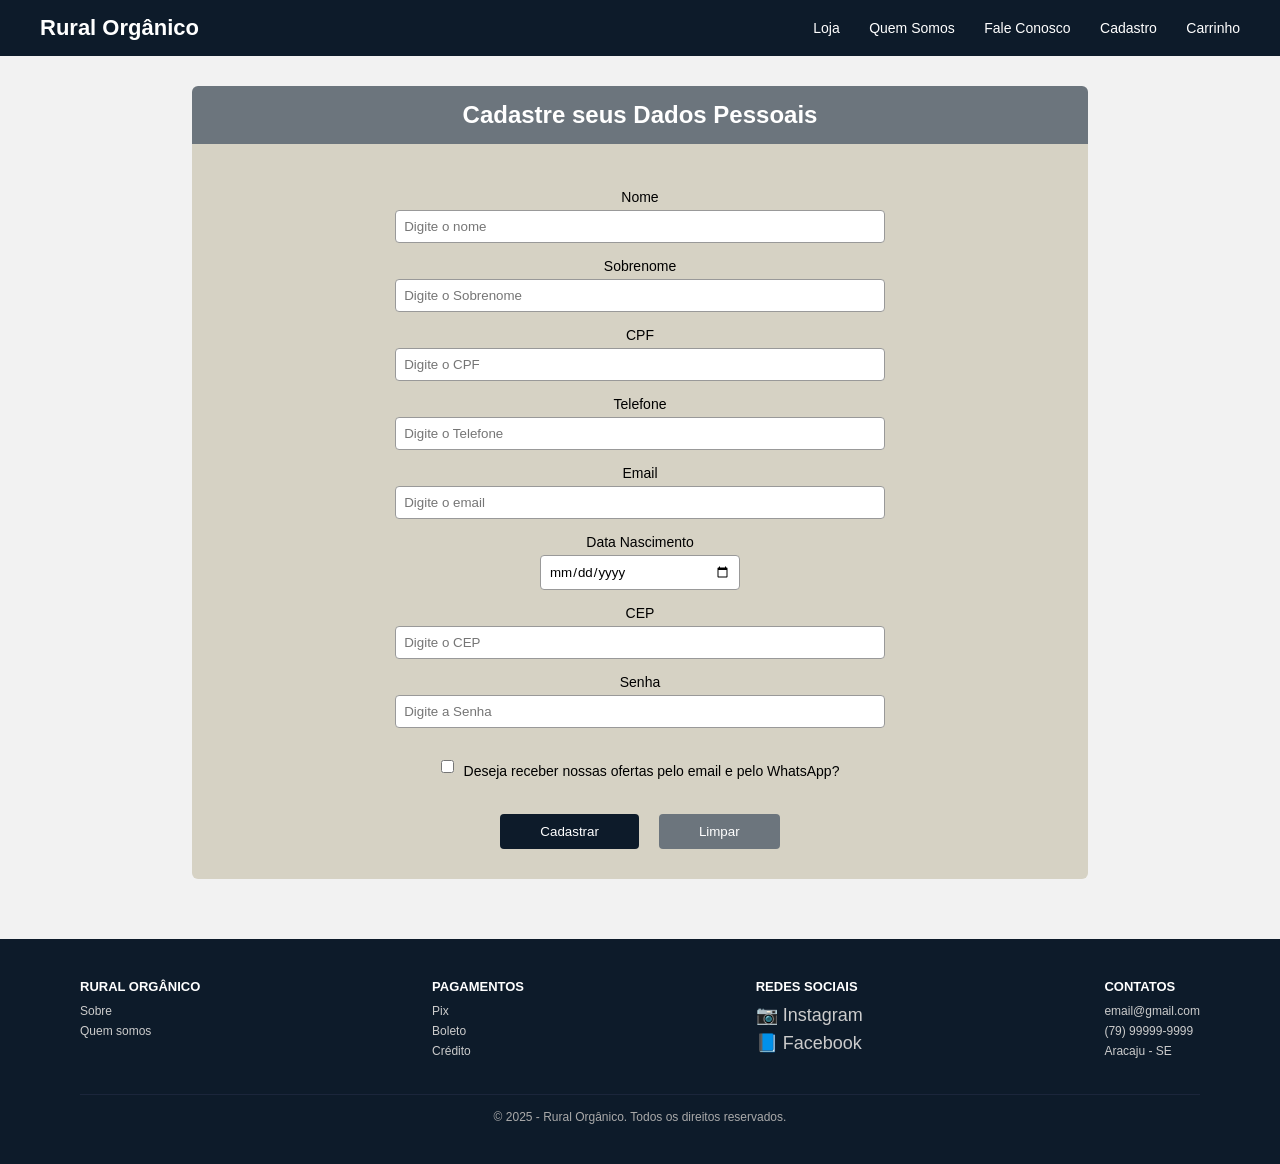
<file: Html/cadastro.html>
<!DOCTYPE html>
<html lang="en">
<head>
    <meta charset="UTF-8">
    <meta name="viewport" content="width=device-width, initial-scale=1.0">
    <link rel="stylesheet" href="/Css/style.css">
    <title>Cadastro</title>
</head>
<body>
    <header class="topo">
    <div class="logo">Rural Orgânico</div>

    <nav class="menu">
      <a href="/Loja Virtual/Html/index.html">Loja</a>
      <a href="#">Quem Somos</a>
      <a href="#">Fale Conosco</a>
      <a href="/Loja Virtual/Html/cadastro.html">Cadastro</a>
      <a href="/Loja Virtual/Html/carrinho.html">Carrinho</a>
    </nav>
    </header> 

  <section class="titulo-cadastro">
    <h2>Cadastre seus Dados Pessoais</h2>
</section>

<section class="form-container">
    <form class="form-cadastro">

        <label>Nome</label>
        <input type="text" placeholder="Digite o nome" required>

        <label>Sobrenome</label>
        <input type="text" placeholder="Digite o Sobrenome" required>

        <label>CPF</label>
        <input type="text" placeholder="Digite o CPF" required>

        <label>Telefone</label>
        <input type="text" placeholder="Digite o Telefone" required>

        <label>Email</label>
        <input type="email" placeholder="Digite o email" required>

        <label>Data Nascimento</label>
        <input type="date">

        <label>CEP</label>
        <input type="text" placeholder="Digite o CEP" required>

        <label>Senha</label>
        <input type="password" placeholder="Digite a Senha" required>

        <div class="checkbox">
            <input type="checkbox" id="ofertas">
            <label for="ofertas">Deseja receber nossas ofertas pelo email e pelo WhatsApp?</label>
        </div>

        <div class="botoes">
            <button type="submit" class="btn-cadastrar">Cadastrar</button>
            <button type="reset" class="btn-limpar">Limpar</button>
        </div>

    </form>
</section>


<footer class="footer">

  <div class="footer-content">


    <div class="footer-col">
      <h3>RURAL ORGÂNICO</h3>
      <a href="#">Sobre</a>
      <a href="#">Quem somos</a>
    </div>

    <div class="footer-col">
      <h3>PAGAMENTOS</h3>
      <a href="79996221448">Pix</a>
      <a href="#">Boleto</a>
      <a href="#">Crédito</a>
    </div>

    <div class="footer-col">
      <h3>REDES SOCIAIS</h3>
      <div class="social">
        <a href="#">📷 Instagram</a>
        <a href="#">📘 Facebook</a>
      </div>
    </div>

    <div class="footer-col">
      <h3>CONTATOS</h3>
      <p> email@gmail.com</p>
      <p> (79) 99999-9999</p>
      <p> Aracaju - SE</p>
    </div>

  </div>

  <div class="footer-bottom">
    © 2025 - Rural Orgânico. Todos os direitos reservados.
  </div>

</footer>

</body>
</html>
</file>
<file: Css/style.css>
* {
    margin: 0;
    padding: 0;
    box-sizing: border-box;
    font-family: Arial, Helvetica, sans-serif;
}

body {
    background-color: #f2f2f2;
}

.topo {
    background-color: #0d1b2a;
    color: white;
    display: flex;
    justify-content: space-between;
    align-items: center;
    padding: 15px 40px;
}

.logo {
    font-size: 22px;
    font-weight: bold;
}

.menu a {
    color: white;
    text-decoration: none;
    margin-left: 25px;
    font-size: 14px;
}

.categorias {
    background-color: #8d99ae;
    padding: 15px 80px;
    display: flex;
    flex-wrap: wrap;
    gap: 12px;
}

.categorias button {
    background-color: transparent;
    border: none;
    color: white;
    font-size: 13px;
    cursor: pointer;
    padding: 8px 14px;
    border-radius: 6px;
    transition: 0.3s ease;
}


.categorias button:hover {
    background-color: #0d1b2a;
}

.categorias button.ativo {
    background-color: #0d1b2a;
}

.pesquisa {
    background-color: #d6d2c4;
    padding: 40px 0;
    display: flex;
    flex-direction: column;
    align-items: center;
}

.pesquisa form {
    display: flex;
    gap: 10px;
    margin-top: 10px;
}

.pesquisa h3 {
    margin-bottom: 10px;
    font-size: 15px;
}

.pesquisa input {
    width: 500px;
    max-width: 90%;
    padding: 10px;
    border: 1px solid #999;
    border-radius: 4px;
}

.pesquisa button {
    padding: 10px 20px;
    border: none;
    background-color: #0d1b2a;
    color: white;
    border-radius: 4px;
    margin-left: 10px;
}

.produtos {
    display: grid;
    grid-template-columns: repeat(auto-fit, minmax(220px, 1fr));
    gap: 30px;
    padding: 60px 80px;
}

.card {
    background-color: white;
    padding: 35px 25px;
    border-radius: 8px;
    transition: 0.3s ease;
    display: flex;
    flex-direction: column;
    align-items: center;
}

.card:hover {
    transform: translateY(-5px);
    box-shadow: 0 8px 20px rgba(0,0,0,0.08);
}

.card img {
    width: 120px;
    height: 120px;
    object-fit: contain;
    display: block;
    margin: 0 auto 15px;
}

.card-img-container {
    display: flex;
    justify-content: center;
    align-items: center;
    margin-bottom: 15px;
}

.card-img-container img {
    width: 120px;
    height: 120px;
    object-fit: contain;
}

.card-titulo {
    font-size: 14px;
    margin-bottom: 5px;
}

.card-descricao {
    font-size: 12px;
    color: #555;
    margin-bottom: 10px;
}

.card-preco {
    font-size: 16px;
    font-weight: bold;
    color: #0d1b2a;
}

.card-botao {
    background-color: #0d1b2a;
    color: white;
    border: none;
    padding: 10px 25px;
    font-size: 13px;
    border-radius: 4px;
    cursor: pointer;
    transition: 0.3s ease;
}

.card-botao:hover {
    background-color: #1b263b;
    transform: scale(1.05);
}

.footer {
    background-color: #0d1b2a;
    color: white;
    padding: 40px 80px;
}

.footer-content {
    display: flex;
    justify-content: space-between;
    flex-wrap: wrap;
    margin-bottom: 30px;
}

.footer-col h3 {
    font-size: 13px;
    margin-bottom: 10px;
}

.footer-col a,
.footer-col p {
    display: block;
    font-size: 12px;
    margin-bottom: 6px;
    color: #ccc;
    text-decoration: none;
}

.social a {
    font-size: 18px;
    margin-right: 10px;
}

.footer-bottom {
    text-align: center;
    font-size: 12px;
    color: #aaa;
    border-top: 1px solid #1b263b;
    padding-top: 15px;
}

.titulo-cadastro {
    background-color: #6c757d;
    color: white;
    text-align: center;
    padding: 15px;
    margin: 30px auto 0;
    width: 70%;
    border-radius: 6px 6px 0 0;
}

.form-container {
    display: flex;
    justify-content: center;
    margin-bottom: 60px;
}

.form-cadastro {
    background-color: #d6d2c4;
    padding: 30px 40px;
    width: 70%;
    border-radius: 0 0 6px 6px;
    display: flex;
    flex-direction: column;
    align-items: center;
}

.form-cadastro label {
    font-size: 14px;
    margin-top: 15px;
    margin-bottom: 5px;
}

.form-cadastro input {
    padding: 8px;
    border-radius: 4px;
    border: 1px solid #999;
    width: 60%;
}

.form-cadastro input[type="date"] {
    width: 200px;
}

.checkbox {
    display: flex;
    align-items: center;
    margin-top: 20px;
}

.checkbox input {
    width: auto;
    margin-right: 10px;
}

.botoes {
    display: flex;
    gap: 20px;
    margin-top: 30px;
}

.btn-cadastrar {
    background-color: #0d1b2a;
    color: white;
    border: none;
    padding: 10px 40px;
    border-radius: 4px;
}

.btn-limpar {
    background-color: #6c757d;
    color: white;
    border: none;
    padding: 10px 40px;
    border-radius: 4px;
}

.titulo-carrinho {
    background-color: #6c757d;
    color: white;
    text-align: center;
    padding: 15px;
    margin: 30px auto 0;
    width: 70%;
    border-radius: 6px;
}

.carrinho-container {
    display: flex;
    justify-content: center;
    gap: 40px;
    padding: 40px 80px;
}

.lista-produtos {
    width: 55%;
}

.item {
    display: flex;
    justify-content: space-between;
    align-items: center;
    padding: 20px 0;
    border-bottom: 1px solid #ccc;
}

.produto-info h3 {
    font-size: 14px;
}

.produto-info p {
    font-size: 12px;
    color: #555;
}

.item input {
    width: 50px;
    padding: 5px;
}

.resumo {
    width: 25%;
    background-color: #d6d2c4;
    padding: 20px;
    border-radius: 6px;
}

.resumo-box {
    background-color: white;
    padding: 10px;
    margin-bottom: 15px;
    border-radius: 4px;
}

.resumo-box h4 {
    font-size: 12px;
    margin-bottom: 5px;
}

.resumo-box p {
    font-weight: bold;
}

.resumo-box input[type="text"] {
    width: 100%;
    padding: 5px;
}

.resumo-box label {
    display: block;
    font-size: 12px;
}

.btn-finalizar {
    width: 100%;
    padding: 10px;
    background-color: #6c757d;
    color: white;
    border: none;
    margin-top: 10px;
}

.btn-continuar {
    width: 100%;
    padding: 10px;
    background-color: #0d1b2a;
    color: white;
    border: none;
    margin-top: 10px;
}

.item img {
    max-width: 60px;
    max-height: 60px;
    height: auto;
}
</file>
